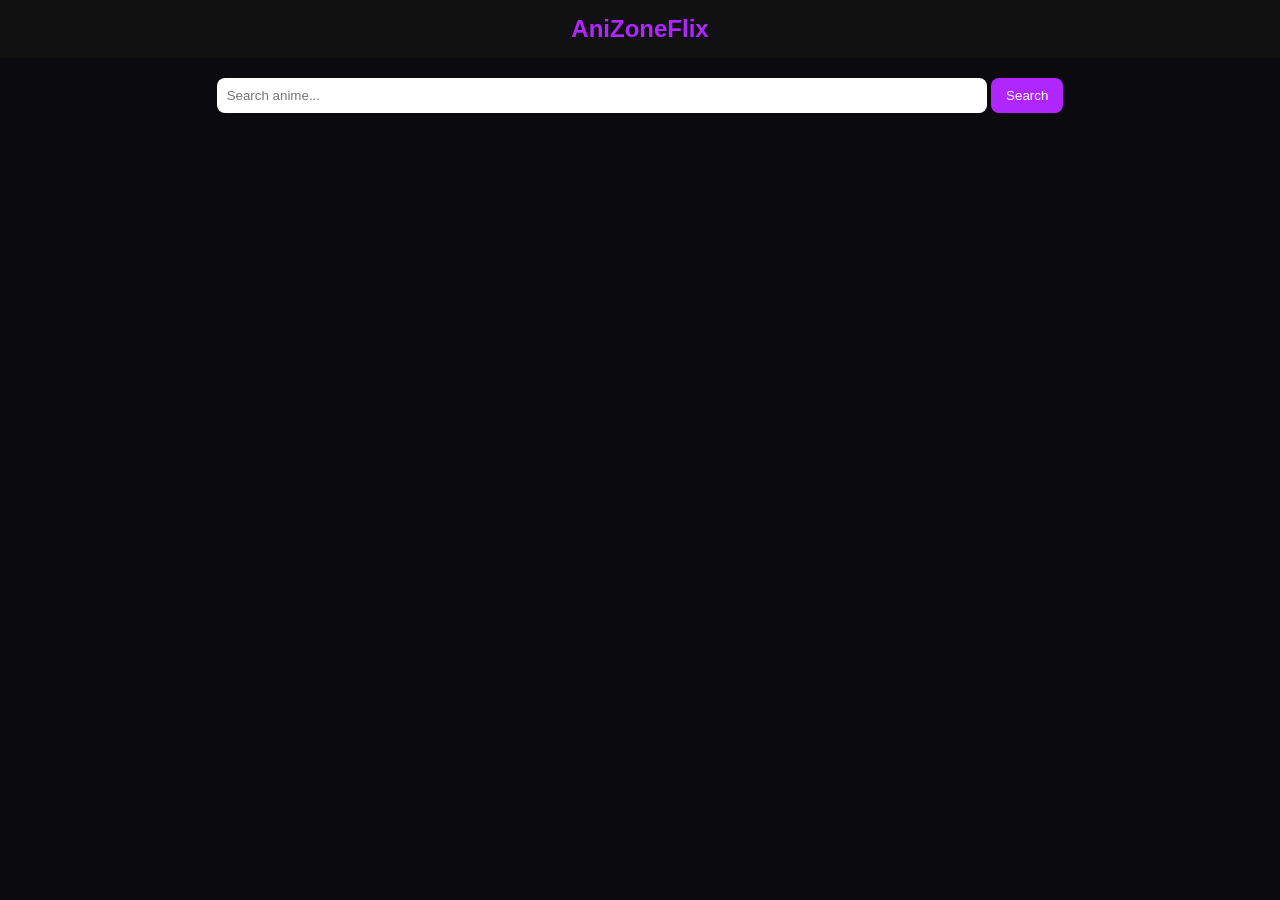
<file: index.html>
<!DOCTYPE html>
<html>
<head>
  <title>AniZoneFlix</title>
  <link rel="stylesheet" href="style.css">
</head>
<body>

<header>AniZoneFlix</header>

<div class="search-box">
  <input type="text" id="search" placeholder="Search anime...">
  <button onclick="searchAnime()">Search</button>
</div>

<div class="grid" id="animeList"></div>

<script src="script.js"></script>
</body>
</html>
</file>
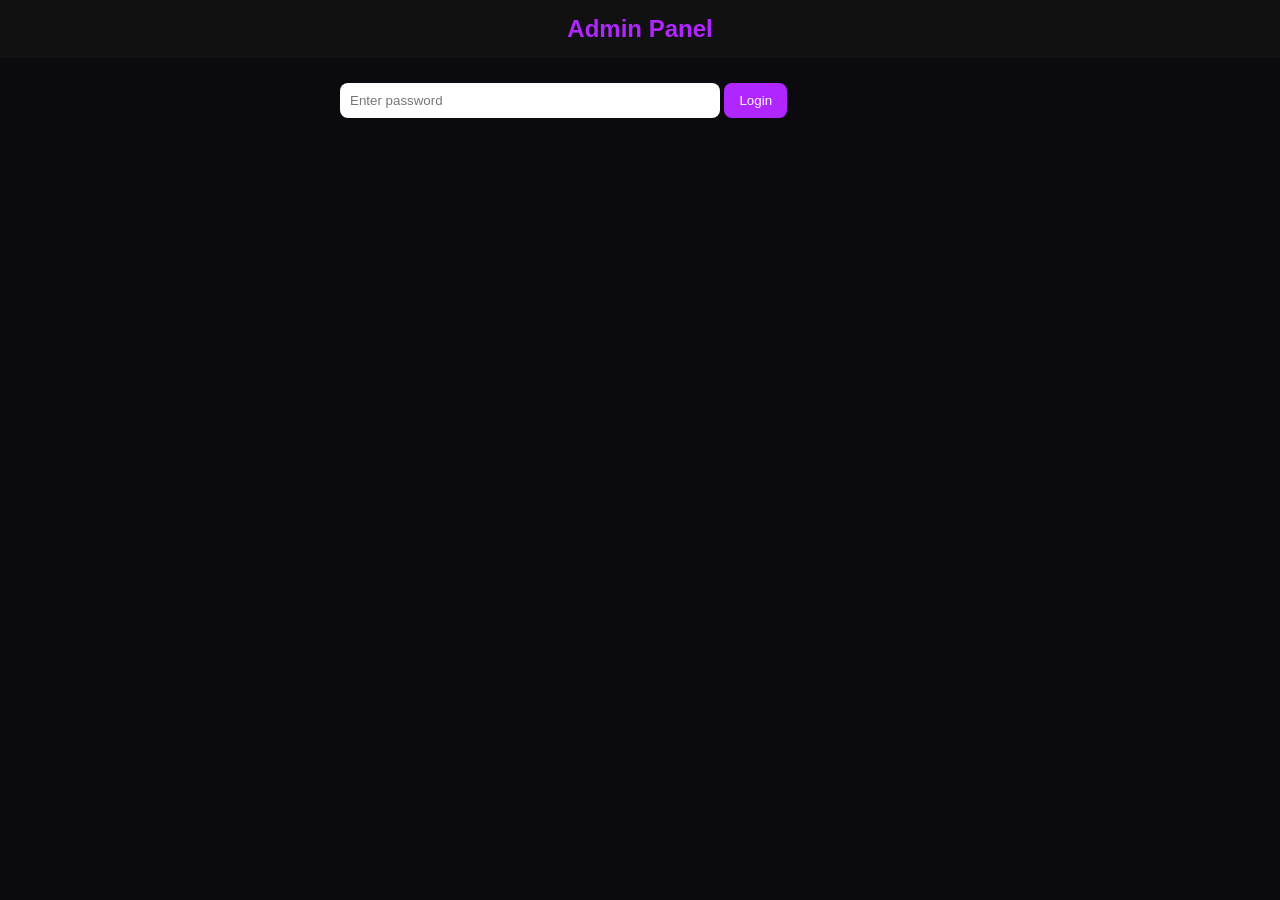
<file: admin.html>
<!DOCTYPE html>
<html>
<head>
  <title>Admin Panel</title>
  <link rel="stylesheet" href="style.css">
</head>
<body>

<header>Admin Panel</header>

<div style="padding:20px;max-width:600px;margin:auto">

  <div id="loginBox">
    <input type="password" id="pass" placeholder="Enter password">
    <button onclick="login()">Login</button>
  </div>

  <div id="adminBox" style="display:none">
    <h3>Add Episode Stream Link</h3>

    <input id="titleName" placeholder="Anime Title (exact)">
    <input id="epNum" placeholder="Episode Number">
    <input id="streamUrl" placeholder="Stream URL">

    <button onclick="saveEpisode()">Save Episode</button>

    <h3>Saved Episodes</h3>
    <div id="savedList"></div>
  </div>

</div>

<script>
const PASSWORD = "admin123";

function login(){
  if(pass.value === PASSWORD){
    loginBox.style.display="none";
    adminBox.style.display="block";
    loadSaved();
  } else alert("Wrong password");
}

function saveEpisode(){
  const title = titleName.value.trim().toLowerCase();
  const ep = epNum.value;
  const url = streamUrl.value;

  let data = JSON.parse(localStorage.getItem('animeEpisodes')||"{}");
  if(!data[title]) data[title] = {};
  data[title][ep] = url;

  localStorage.setItem('animeEpisodes', JSON.stringify(data));
  alert("Saved!");
  loadSaved();
}

function loadSaved(){
  let data = JSON.parse(localStorage.getItem('animeEpisodes')||"{}");
  savedList.innerHTML="";
  for(let t in data){
    savedList.innerHTML += `<h4>${t}</h4>`;
    for(let ep in data[t]){
      savedList.innerHTML += `Ep ${ep} → ${data[t][ep]}<br>`;
    }
    savedList.innerHTML += "<hr>";
  }
}
</script>

</body>
</html>
</file>
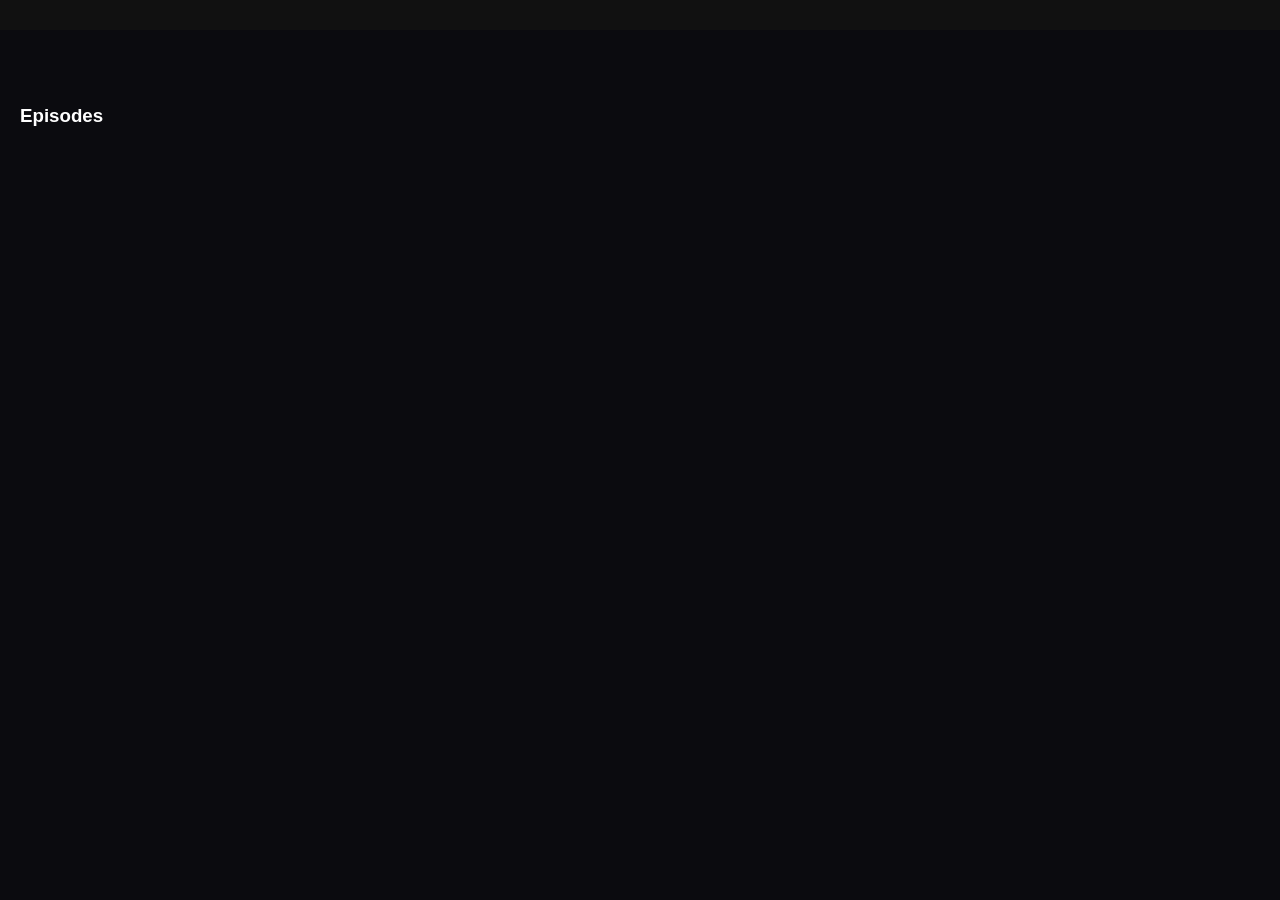
<file: anime.html>
<!DOCTYPE html>
<html>
<head>
  <title>Anime Details</title>
  <link rel="stylesheet" href="style.css">
</head>
<body>

<header id="title"></header>

<div style="padding:20px">
  <img id="poster" style="width:200px;border-radius:10px"><br><br>
  <p id="synopsis"></p>

  <h3>Episodes</h3>
  <div id="episodeList"></div>
</div>

<script src="script.js"></script>
</body>
</html>
</file>
<file: style.css>
body{
  margin:0;
  font-family:Arial, sans-serif;
  background:#0b0b0f;
  color:white;
}
header{
  padding:15px;
  text-align:center;
  background:#111;
  font-size:24px;
  color:#b026ff;
  font-weight:bold;
}
.search-box{
  text-align:center;
  margin:15px;
}
input{
  padding:10px;
  width:60%;
  border-radius:8px;
  border:none;
  margin:5px 0;
}
button{
  padding:10px 15px;
  border:none;
  border-radius:8px;
  background:#b026ff;
  color:white;
  cursor:pointer;
  margin:5px 0;
}
.grid{
  display:grid;
  grid-template-columns:repeat(auto-fill,minmax(150px,1fr));
  gap:15px;
  padding:15px;
}
.card{
  background:#14141a;
  border-radius:10px;
  overflow:hidden;
  cursor:pointer;
  transition:0.3s;
}
.card:hover{ transform:scale(1.05); }
.card img{
  width:100%;
  height:220px;
  object-fit:cover;
}
.card h3{
  padding:10px;
  font-size:14px;
  text-align:center;
}
</file>
